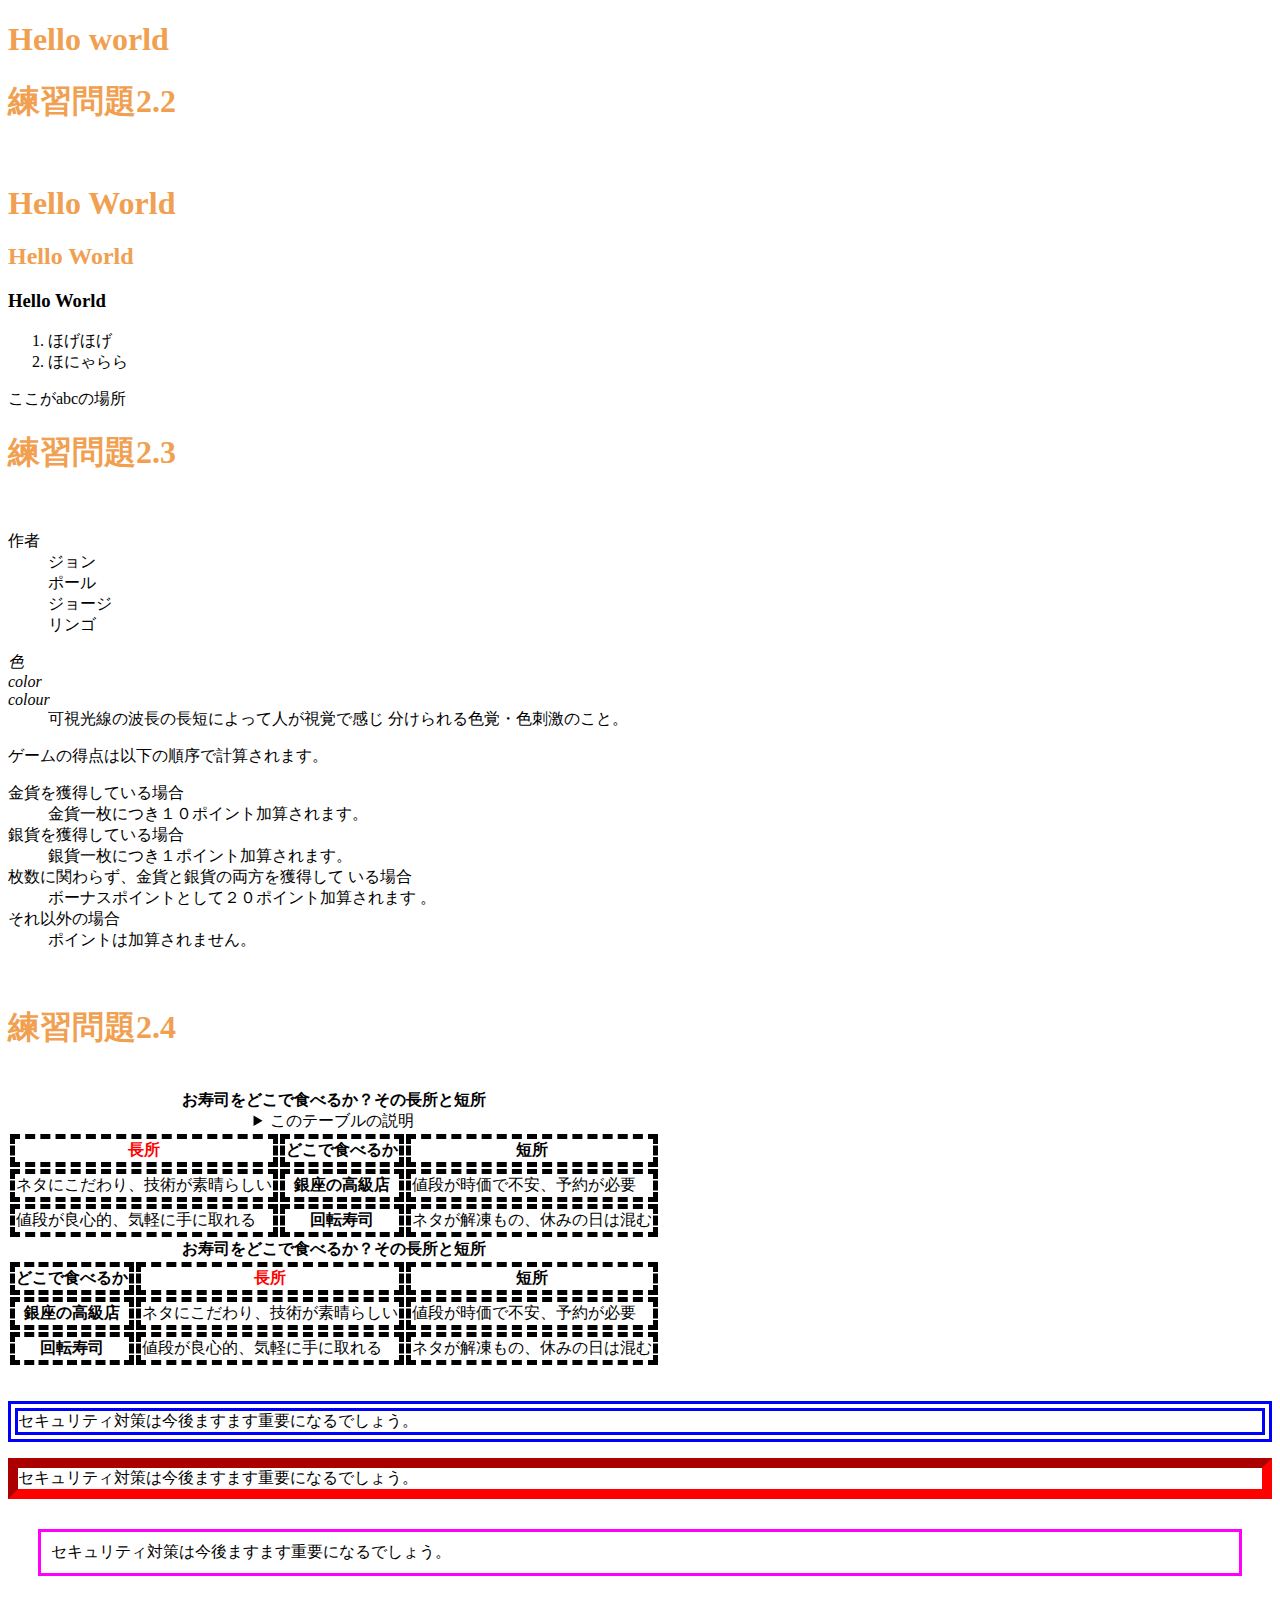
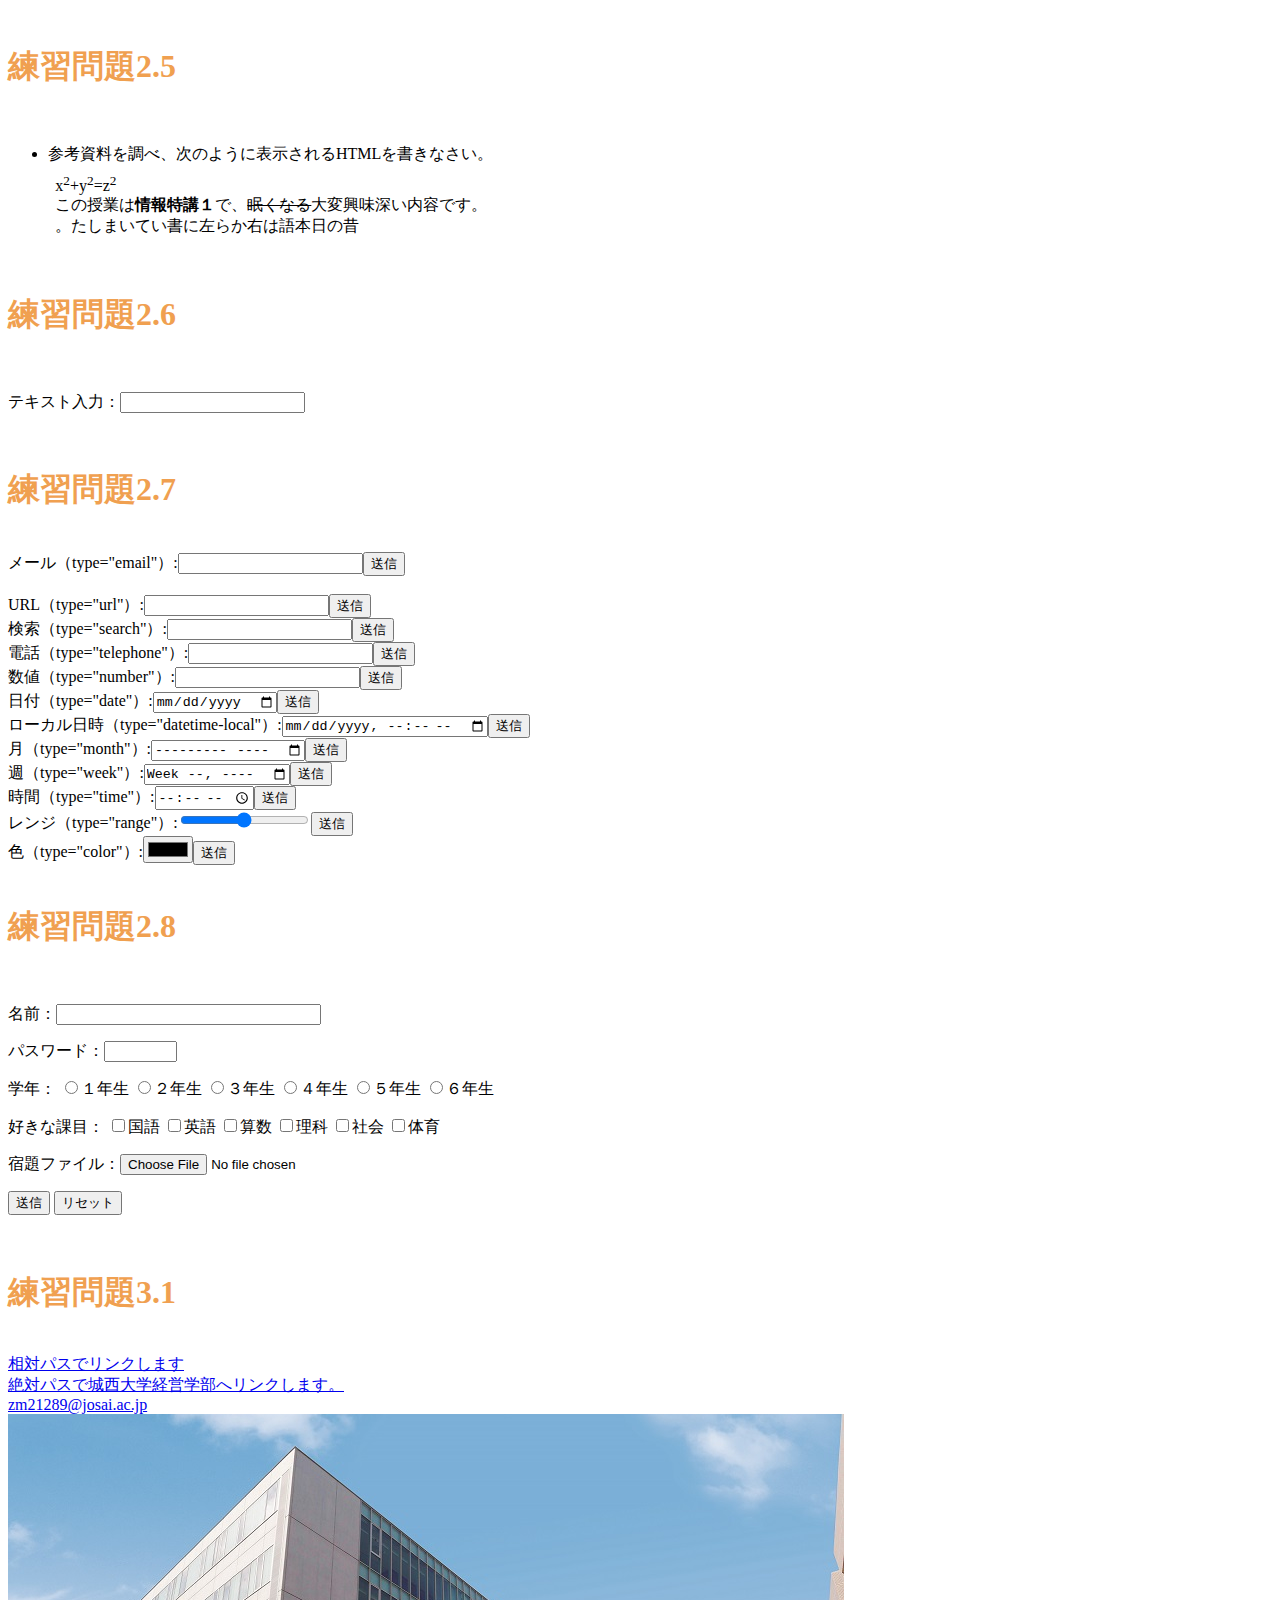
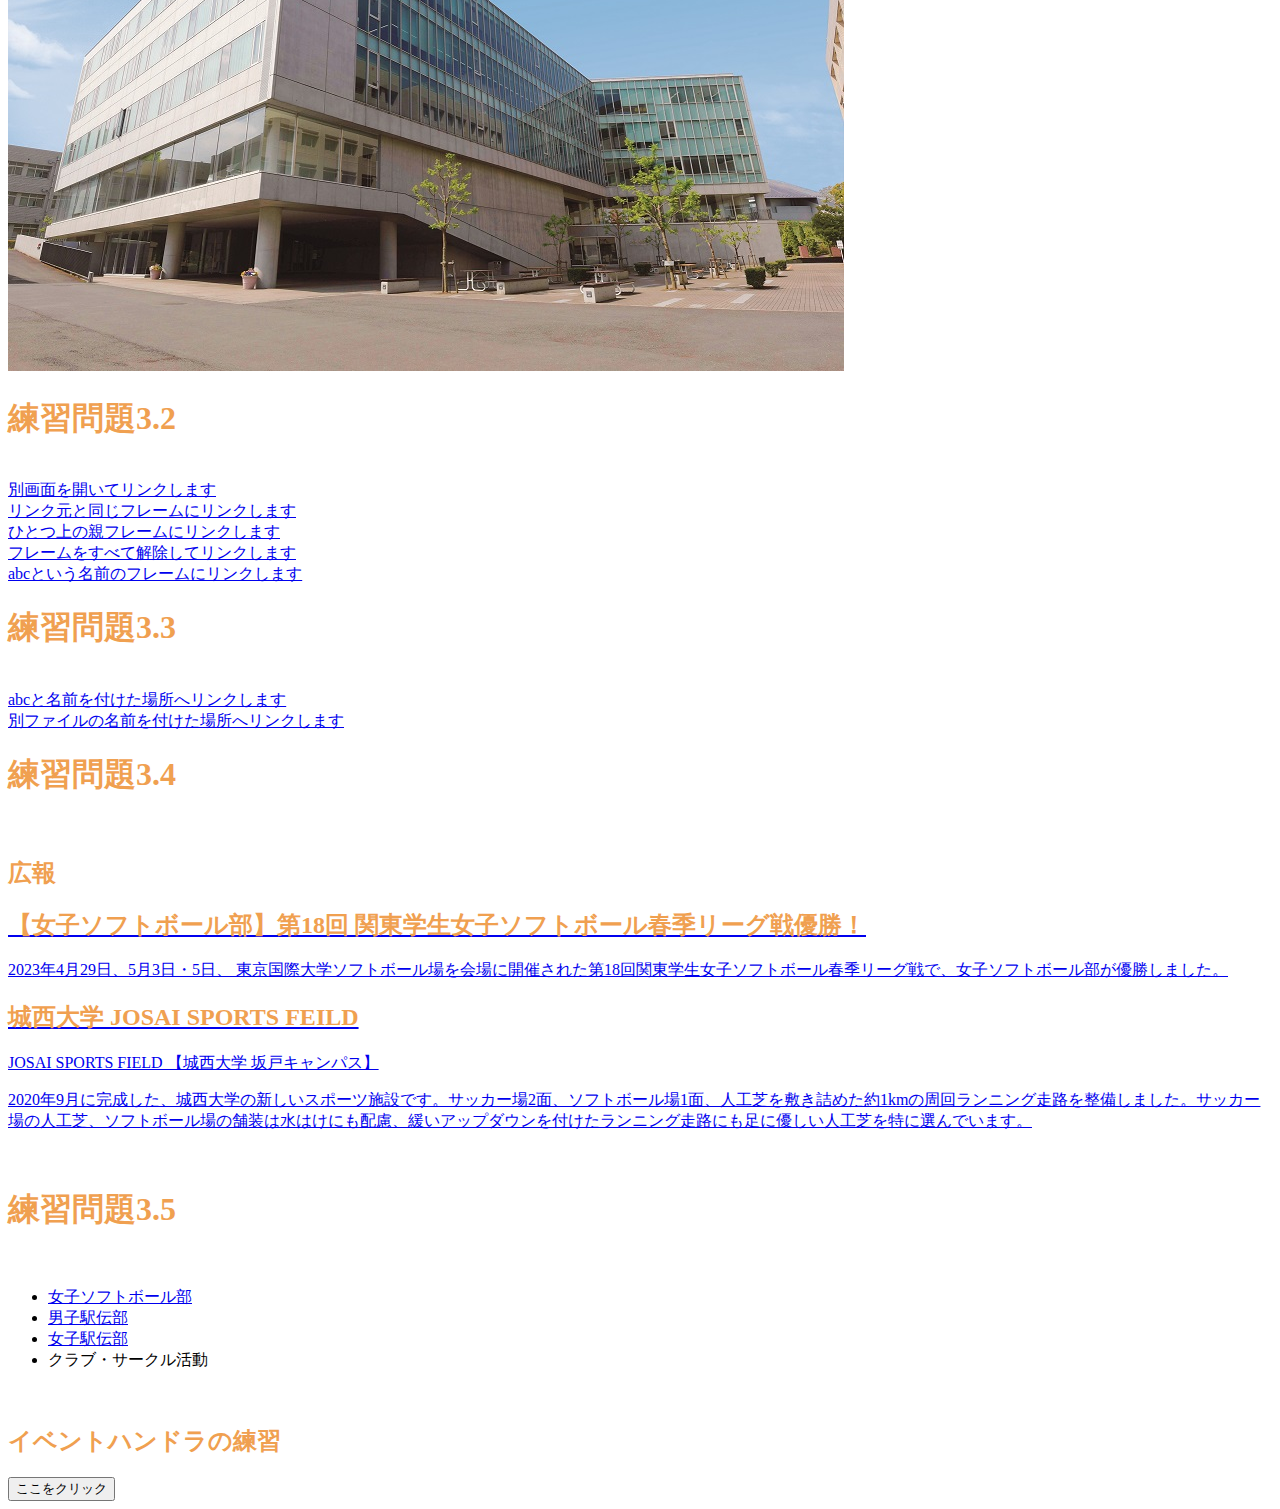
<file: index.html>
<!DOCTYPE html>
<html lang="ja">
<head>
<meta charset="UTF-8">
<title> 情報科学特講練習１</title>
 <link rel="stylesheet" href="mystyle.css">
 <script src="myjs.js"></script>
</head>
<body>
<h1>Hello world</h1>
<!--文字の大きさの練習-->
<h1>練習問題2.2</h1>
<br>

<h1>Hello World</h1>
<h2>Hello World</h2>
<h3>Hello World</h3>
<ol>
<li>ほげほげ</li>
<li>ほにゃらら</li>
</ol>

 <a id="abc">ここがabcの場所</a>

<h1>練習問題2.3</h1>
<br>

<dl>
<dt>作者</dt>
<dd>ジョン</dd>
<dd>ポール</dd>
<dd>ジョージ</dd>
<dd>リンゴ</dd>
</dl>
<dl>
<dt lang="ja"><dfn>色</dfn></dt>
<dt lang="en-US"><dfn>color</dfn></dt>
<dt lang="en-GB"><dfn>colour</dfn></dt>
<dd>可視光線の波長の長短によって人が視覚で感じ
分けられる色覚・色刺激のこと。</dd>
</dl>

<p>ゲームの得点は以下の順序で計算されます。
</p>
<dl>
<dt>金貨を獲得している場合</dt>
<dd>金貨一枚につき１０ポイント加算されます。
</dd>
<dt>銀貨を獲得している場合</dt>
<dd>銀貨一枚につき１ポイント加算されます。</dd>
<dt>枚数に関わらず、金貨と銀貨の両方を獲得して
いる場合</dt>
<dd>ボーナスポイントとして２０ポイント加算されます
。 </dd>
<dt>それ以外の場合</dt>
<dd>ポイントは加算されません。</dd>
</dl>
<br>

<h1>練習問題2.4</h1> 
 <br>
<table>
    <caption>
        <strong>お寿司をどこで食べるか？その長所と短所</strong>
         <details>
            <summary>このテーブルの説明</summary>
                <p>以下のテーブルでは、2番目のカリキュラムに寿司のタイプが入れられています。その左側にそのようなタイプのお店でお寿司を食べられる場合の長所が、右側に短所が入れられています。</p>
                    </details>
                        </caption>
    <thead>
        <tr><th class="important">長所</th><th>どこで食べるか</th><th>短所</th></tr>
    </thead>
    <tbody>
        <tr><td>ネタにこだわり、技術が素晴らしい</td><th>銀座の高級店
            </th><td>値段が時価で不安、予約が必要</td></tr>
        <tr><td>値段が良心的、気軽に手に取れる</td><th>回転寿司
            </th><td>ネタが解凍もの、休みの日は混む</td></tr>
   </tbody>
   </table>
         <table>
   <caption>
       <strong>お寿司をどこで食べるか？その長所と短所</strong>
</caption>
       <thead>
           <tr><th>どこで食べるか</th><th class="important">長所</th><th>短所
            </th></tr>
           </thead>
       <tbody>
           <tr><th>銀座の高級店</th><td>ネタにこだわり、技術が素晴らしい</td><td>値段が時価で不安、予約が必要</td></tr>
<tr><th>回転寿司</th><td>値段が良心的、気軽に手に取れる
    </td><td>ネタが解凍もの、休みの日は混む</td></tr>
       </tbody>
       </table>
 
 <br>
 <p class="sample1">セキュリティ対策は今後ますます重要になるでしょう。</p>
  <p class="sample2">セキュリティ対策は今後ますます重要になるでしょう。</p>
  <p class="sample3">セキュリティ対策は今後ますます重要になるでしょう。</p>
<br>

 <h1>練習問題2.5</h1> 
  <br>
    <ul>
        <li>参考資料を調べ、次のように表示されるHTMLを書きなさい。
            <p style="margin:1ex">x<sup>2</sup>+y<sup>2</sup>=z<sup>2</sup> 
                 <br>
                 この授業は<b>情報特講１</b>で、<s>眠くなる</s>大変興味深い内容です。
                <br>
             <bdo dir="rtl">昔の日本語は右から左に書いていました。</bdo>
            </p>
         </li> 
      </ul>
 <br>

<h1>練習問題2.6</h1> 
 <br>
    <p>テキスト入力：<input type="text"></p>
  <br>  
    
    <h1>練習問題2.7</h1> 
   <br>
        <form action="xxx.php" method="post"><label>メール（type="email"）:<input type="email" name="email"></label><input type="submit" value="送信"></form>
    
    <br>
    <form action="xxx.php" method="post"><label>URL（type="url"）:<input type="url" name="url"></label><input type="submit" value="送信"></form>
    <form action="xxx.php" method="post"><label>検索（type="search"）:<input type="search" name="search"></label><input type="submit" value="送信"></form>
    <form action="xxx.php" method="post"><label>電話（type="telephone"）:<input type="tel" name="tel"></label><input type="submit" value="送信"></form>
    <form action="xxx.php" method="post"><label>数値（type="number"）:<input type="number" name="number"></label><input type="submit" value="送信"></form>
    <form action="xxx.php" method="post"><label>日付（type="date"）:<input type="date" name="date"></label><input type="submit" value="送信"></form>
    <form action="xxx.php" method="post"><label>ローカル日時（type="datetime-local"）:<input type="datetime-local" name="datetime-local"></label><input type="submit" value="送信"></form>
    
    <form action="xxx.php" method="post"><label>月（type="month"）:<input type="month" name="month"></label><input type="submit" value="送信"></form>
    <form action="xxx.php" method="post"><label>週（type="week"）:<input type="week" name="week"></label><input type="submit" value="送信"></form>
    <form action="xxx.php" method="post"><label>時間（type="time"）:<input type="time" name="time"></label><input type="submit" value="送信"></form>
    <form action="xxx.php" method="post"><label>レンジ（type="range"）:<input type="range" name="range"></label><input type="submit" value="送信"></form>
    <form action="xxx.php" method="post"><label>色（type="color"）:<input type="color" name="color"></label><input type="submit" value="送信"></form>
<br>    
    
    <h1>練習問題2.8</h1> 
    <br>
    
    <p><label>名前：<input type="text" name="name" size="30" maxlength="20"></label></p>
<p><label>パスワード：<input type="password" name="pass" size="6"
maxlength="4"></label></p>
    <p>学年：
<label><input type="radio" name="gakunen" value="1">１年生</label>
<label><input type="radio" name="gakunen" value="2">２年生</label>
<label><input type="radio" name="gakunen" value="3">３年生</label>
<label><input type="radio" name="gakunen" value="4">４年生</label>
<label><input type="radio" name="gakunen" value="5">５年生</label>
<label><input type="radio" name="gakunen" value="6">６年生</label>
</p>
    <p>好きな課目：
<label><input type="checkbox" name="kamoku" value="kokugo">国語</label>
<label><input type="checkbox" name="kamoku" value="eigo">英語</label>
<label><input type="checkbox" name="kamoku" value="sansu">算数</label>
<label><input type="checkbox" name="kamoku" value="rika">理科</label>
<label><input type="checkbox" name="kamoku" value="syakai">社会</label>
<label><input type="checkbox" name="kamoku" value="taiiku">体育</label>
</p>
    <p><label>宿題ファイル：<input type="file" name="syukudai"></label></p>
<p>
<input type="submit" value="送信">
<input type="reset" value="リセット">
</p>
    
<br>
 
  <h1>練習問題3.1</h1> 
    <br>
 
    <a href="a.html">相対パスでリンクします</a><br>
    <a href="https://www.josai.ac.jp/education/management/index.html">絶対パスで城西大学経営学部へリンクします。</a><br>
    <a href="mailto:zm21289@josai.ac.jp">zm21289@josai.ac.jp</a><br>
    <a href="https://www.josai.ac.jp/education/management/index.html/"><img src="./image/keiei_small.jpg" alt="城西大学経営学部"></a>
    <br>
    
 <h1>練習問題3.2</h1> 
    <br>
    
 <a href="a.html" target="_blank">別画面を開いてリンクします</a><br>
  <a href="a.html" target="_self">リンク元と同じフレームにリンクします</a><br>
  <a href="a.html" target="_parent">ひとつ上の親フレームにリンクします</a><br>
  <a href="a.html" target="_top">フレームをすべて解除してリンクします</a><br>
  <a href="a.html" target="abc">abcという名前のフレームにリンクします</a><br>
 
 <h1>練習問題3.3</h1> 
    <br>
 
 <a href="#abc">abcと名前を付けた場所へリンクします</a><br>
 <a href="a.html#def">別ファイルの名前を付けた場所へリンクします</a>
 
  <h1>練習問題3.4</h1> 
    <br>
 
 <aside class="ad">
  <h2>広報</h2>
  <a href="https://sports.josai.ac.jp/news/nid00000223.html">
   <section>
    <h2>【女子ソフトボール部】第18回 関東学生女子ソフトボール春季リーグ戦優勝！</h2>
    <p>2023年4月29日、5月3日・5日、 東京国際大学ソフトボール場を会場に開催された第18回関東学生女子ソフトボール春季リーグ戦で、女子ソフトボール部が優勝しました。</p>
   </section></a>
  
<a href="https://www.josai.ac.jp/about/facility/shimokawara/">
 <section>
  <h2>城西大学 JOSAI SPORTS FEILD</h2>
  <p> JOSAI SPORTS FIELD 【城西大学 坂戸キャンパス】</p>
  <p>2020年9月に完成した、城西大学の新しいスポーツ施設です。サッカー場2面、ソフトボール場1面、人工芝を敷き詰めた約1kmの周回ランニング走路を整備しました。サッカー場の人工芝、ソフトボール場の舗装は水はけにも配慮、緩いアップダウンを付けたランニング走路にも足に優しい人工芝を特に選んでいます。</p>
 </section></a>
 </aside>
 <br>
 
 <h1>練習問題3.5</h1> 
    <br>
 
 <nav>
  <ul>
   <li><a href="https://sports.josai.ac.jp/club/jyosisofuto/">女子ソフトボール部</a></li>
   <li><a href="https://sports.josai.ac.jp/club/dansiekiden/">男子駅伝部</a></li>
   <li><a href="https://sports.josai.ac.jp/club/josiekiden/">女子駅伝部</a></li>
   <li><a>クラブ・サークル活動</a></li>
    </ul>
   </nav>

 <br>
 <h2>イベントハンドラの練習</h2>
 <input type="button" value="ここをクリック" ondblclick="alert('Hello,Nana!');">
        </body>
        </html>
</file>
<file: mystyle.css>
/*h1,h2{color:blue;}*/
/*h1,h2{color:green;}*/
h1,h2{color:#F0A050;}
th,td{border:dashed thick black;}
th.important{color:red;}
p.sample1{border:double 10px#0000ff;}
p.sample2{border:inset 10px#ff0000;}
p.sample3{margin:30px 30px;padding: 10px;border:medium solid#ff00ff;}
</file>
